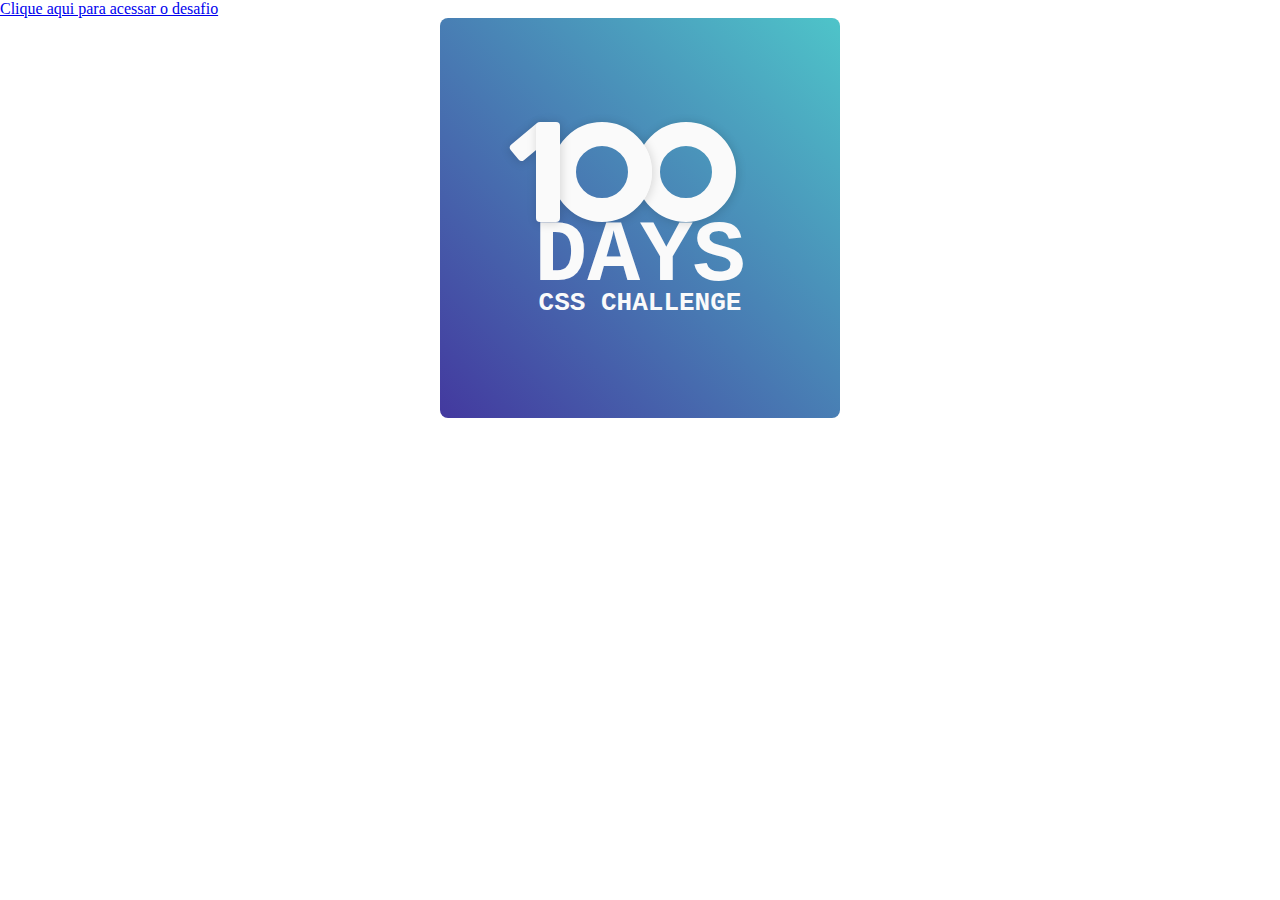
<file: day-1/index.html>
<!DOCTYPE html>
<html lang="pt-br">

<head>
    <meta charset="UTF-8">
    <meta http-equiv="X-UA-Compatible" content="IE=edge">
    <meta name="viewport" content="width=device-width, initial-scale=1.0">
    <title>Desafio - Dia 1</title>
    <style>
        * {
            margin: 0;
            box-sizing: border-box;
        }

        .root {
            width: 400px;
            height: 400px;
            margin-inline: auto;
            border-radius: 8px;
            background: linear-gradient(to top right, #43399f, #4ec4c9);
            display: flex;
            align-items: center;
            justify-content: center;
            font-family: "Courier New", Courier, monospace;
            font-weight: bold;
            z-index: 1;
        }

        .logo {
            --bg-color: #fafafa;
            display: flex;
            flex-direction: column;
            align-items: center;
            justify-content: center;
            color: var(--bg-color);
        }

        .hundred {
            --shadow: 1px 1px 10px 1px #00000022;
            --together: 16px;
            display: flex;
            align-items: center;
            justify-content: center;
            position: relative;
            z-index: 1;
        }

        .zeroa,
        .zerob {
            width: 100px;
            height: 100px;
            border-radius: 50%;
            border: 24px solid var(--bg-color);
            box-shadow: var(--shadow);
            z-index: 2;
        }

        .zerob {
            z-index: 1;
            transform: translateX(calc(var(--together) * -1));
        }

        .one {
            width: 24px;
            height: 100px;
            background-color: var(--bg-color);
            box-shadow: var(--shadow);
            position: relative;
            border-radius: 4px;
            transform: translateX(calc(var(--together) - 8px));
            z-index: 4;
        }

        .fragment {
            position: absolute;
            content: " ";
            top: 0px;
            left: -8px;
            width: 20px;
            height: 40px;
            transform: rotateZ(50deg);
            box-shadow: var(--shadow);
            border-radius: 4px;
            background: var(--bg-color);
            z-index: 3;
        }

        .small,
        .large {
            width: 100%;
            text-align: center;
            line-height: 80%;
        }

        .large {
            font-size: 88px;
        }

        .small {
            font-size: 26px;
        }
    </style>
</head>

<body>
    <a href="https://100dayscss.com/days/1" target="_blank">Clique aqui para acessar o desafio</a>
    <div class="root">
        <div class="logo">
            <div class="hundred">
                <div class="one"></div>
                <div class="fragment"></div>
                <div class="zeroa"></div>
                <div class="zerob"></div>
            </div>
            <p class="large">DAYS</p>
            <p class="small">CSS CHALLENGE</p>
        </div>
    </div>
</body>

</html>
</file>
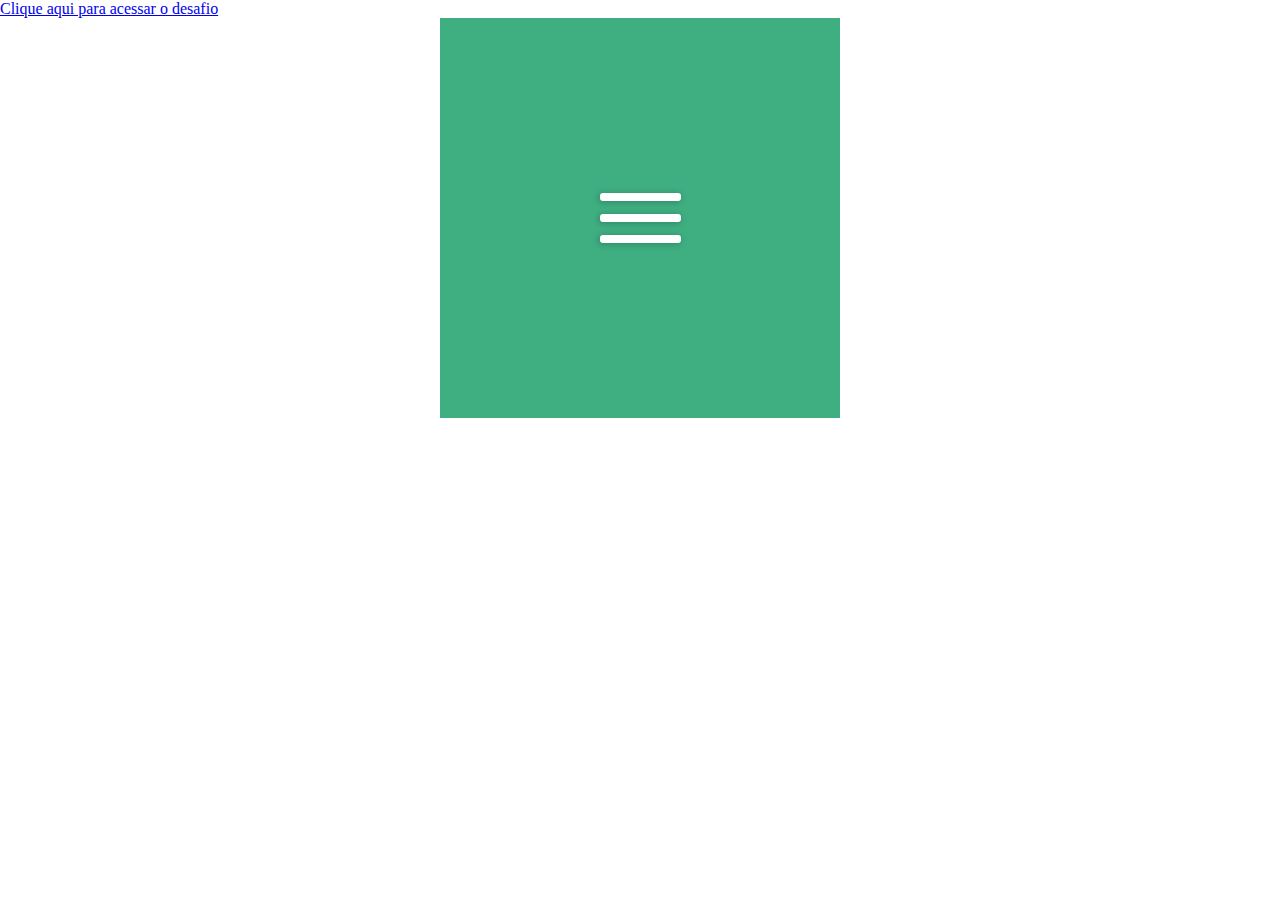
<file: day-2/index.html>
<!DOCTYPE html>
<html lang="pt-br">

<head>
    <meta charset="UTF-8">
    <meta http-equiv="X-UA-Compatible" content="IE=edge">
    <meta name="viewport" content="width=device-width, initial-scale=1.0">
    <title>Desafio - Dia 2</title>
    <style>
        * {
            padding: 0;
            margin: 0;
            box-sizing: border-box;
        }

        .root {
            --bg: #3FAF82;
            --bg-menu: #fff;
            width: 400px;
            height: 400px;
            margin-inline: auto;
            background: var(--bg);
            display: flex;
            align-items: center;
            justify-content: center;
        }

        .root .menu {
            cursor: pointer;
            width: 81px;
            height: 50px;
            display: flex;
            flex-direction: column;
            align-items: center;
            justify-content: space-between;

        }

        .root .menu .rectangle {
            --scale-to: 1;
            --collapse-to: 0;
            --rotate-to: 0deg;
            --shadow: -1px 1px 6px 1px #00000033;
            --time: 0.6s;
            width: 100%;
            height: 8px;
            border-radius: 3px;
            box-shadow: var(--shadow);
            background: var(--bg-menu);
        }

        .root .menu.uncollapsed .rectangle {
            animation: uncollapse var(--time) both;
        }

        .root .menu.collapsed .rectangle {
            animation: collapse var(--time) both;
        }

        .root .menu .rectangle:nth-child(1) {
            --collapse-to: 20px;
            --rotate-to: 45deg;
        }

        .root .menu .rectangle:nth-child(2) {
            --scale-to: 0;
        }

        .root .menu .rectangle:nth-child(3) {
            --collapse-to: -20px;
            --rotate-to: 135deg;
        }

        @keyframes collapse {
            0% {
                transform: scale(1) translateY(0px) rotate(0deg);
            }

            50% {
                transform: scale(var(--scale-to)) translateY(var(--collapse-to));
            }

            100% {
                transform-origin: center;
                transform: scale(var(--scale-to)) translateY(var(--collapse-to)) rotate(var(--rotate-to));
            }
        }

        @keyframes uncollapse {
            0% {
                transform-origin: center;
                transform: scale(var(--scale-to)) translateY(var(--collapse-to)) rotate(var(--rotate-to));
            }

            50% {
                transform: scale(var(--scale-to)) translateY(var(--collapse-to));
            }

            100% {
                transform: scale(1) translateY(0px) rotate(0deg);
            }
        }
    </style>
</head>

<body>
    <a href="https://100dayscss.com/days/2" target="_blank">Clique aqui para acessar o desafio</a>
    <div class="root">
        <div class="menu">
            <div class="rectangle"></div>
            <div class="rectangle"></div>
            <div class="rectangle"></div>
        </div>
    </div>

    <script>
        const menu = document.querySelector('.menu')
        let clicked = false
        menu.addEventListener('click', (event) => {
            if (!clicked) {
                menu.classList.add('collapsed')
                menu.classList.remove('uncollapsed')
            } else {
                menu.classList.add('uncollapsed')
                menu.classList.remove('collapsed')
            }
            clicked = !clicked
        })
    </script>
</body>

</html>
</file>
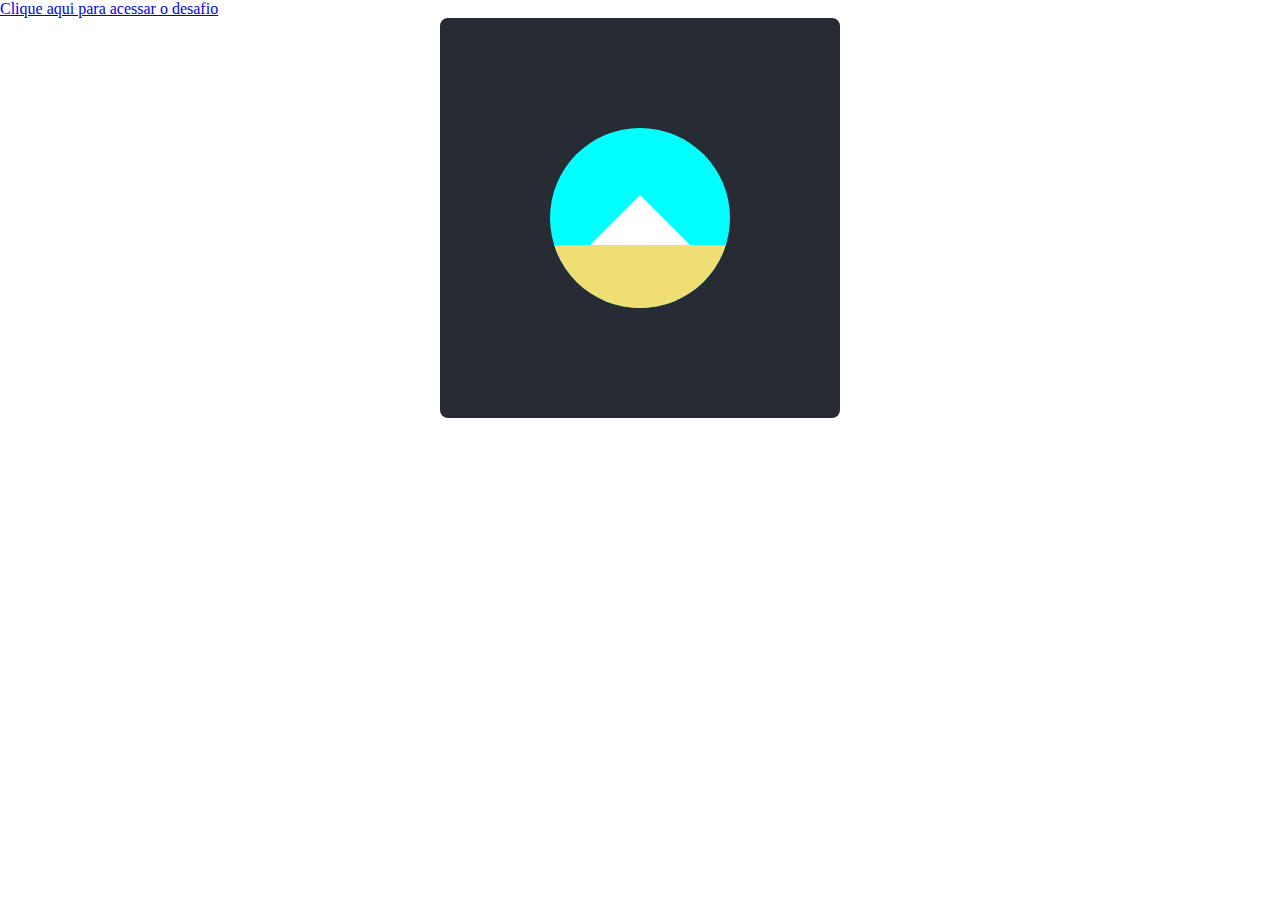
<file: day-3/index.html>
<!DOCTYPE html>
<html lang="pt-br">

<head>
    <meta charset="UTF-8">
    <meta http-equiv="X-UA-Compatible" content="IE=edge">
    <meta name="viewport" content="width=device-width, initial-scale=1.0">
    <title>Desafio - Dia 3</title>
    <style>
        * {
            margin: 0;
        }

        .root {
            --bg: #272C34;
            width: 400px;
            height: 400px;
            border-radius: 8px;
            margin-inline: auto;
            background-color: var(--bg);
            display: flex;
            align-items: center;
            justify-content: center;
        }

        .picture {
            --size-pic: 180px;
            --bg-pic: aqua;
            width: var(--size-pic);
            height: var(--size-pic);
            border-radius: 50%;
            background-color: var(--bg-pic);
            position: relative;
            overflow: hidden;
        }

        .sun {
            --size-sun: 35px;
            --bg-sun: yellow;
            width: var(--size-sun);
            height: var(--size-sun);
            border-radius: 50%;
            background-color: var(--bg-sun);
            position: absolute;
            left: -35px;
            top: calc(100%/2);
            transform-origin: center;
            animation: sun 4s infinite;
        }

        .floor {
            --bg-floor: #F0DE75;
            position: absolute;
            top: 65%;
            background-color: var(--bg-floor);
            width: 100%;
            height: 100%;
        }

        .pyramid {
            --size-py: 50px;
            --bg-py: white;
            position: absolute;
            width: 0;
            height: 0;
            top: calc(65% - var(--size-py));
            left: calc(50% - var(--size-py));
            border: var(--size-py) solid transparent;
            border-top: 0;
            border-bottom: var(--size-py) solid var(--bg-py);
        }

        @keyframes sun {
            0% {
                rotate: -90deg;
            }

            100% {
                transform: rotate(0deg) translateX(215px);
            }
        }
    </style>
</head>

<body>
    <a href="https://100dayscss.com/days/3" target="_blank">
        Clique aqui para acessar o desafio
    </a>
    <div class="root">
        <div class="picture">
            <div class="sun"></div>
            <div class="floor"></div>
            <div class="pyramid"></div>
        </div>
    </div>
</body>

</html>
</file>
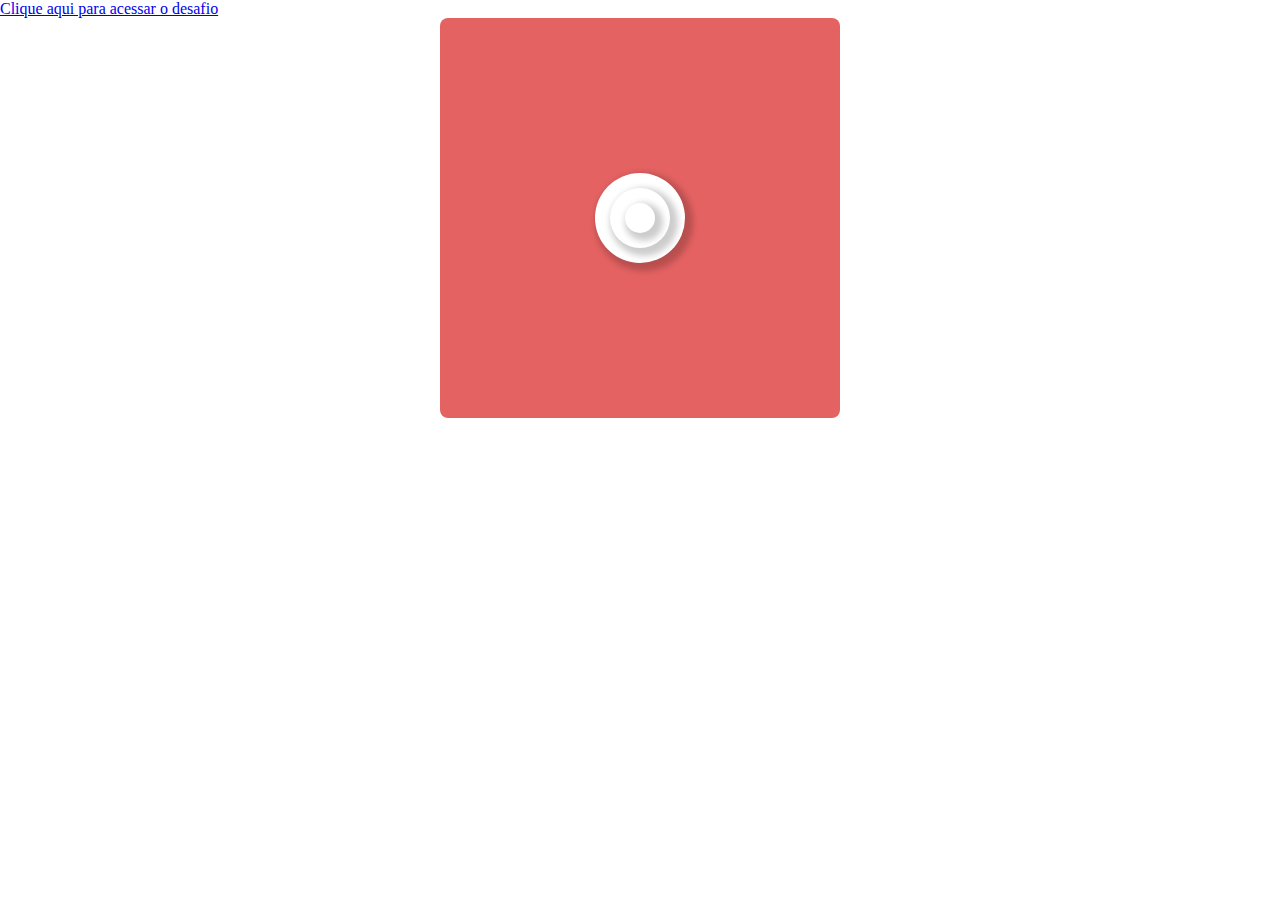
<file: day-4/index.html>
<!DOCTYPE html>
<html lang="pt-br">

<head>
    <meta charset="UTF-8">
    <meta http-equiv="X-UA-Compatible" content="IE=edge">
    <meta name="viewport" content="width=device-width, initial-scale=1.0">
    <title>Desafio - Dia 4</title>
    <style>
        * {
            margin: 0;
        }

        .root {
            width: 400px;
            height: 400px;
            background-color: #E56262;
            border-radius: 8px;
            margin-inline: auto;
            display: flex;
            align-items: center;
            justify-content: center;
        }

        .circle {
            --size: 90px;
            --animation: scaling-1;
            width: var(--size);
            height: var(--size);
            border-radius: 50%;
            background-color: white;
            box-shadow: 4px 4px 6px 4px #00000033;
            display: flex;
            align-items: center;
            justify-content: center;
            animation: var(--animation) 2s ease-out infinite both alternate;
        }

        .medium {
            --size: 60px;
            --animation: scaling-2;
        }

        .small {
            --size: 30px;
            --animation: scaling-3;
        }

        @keyframes scaling-1 {

            0%,
            10% {
                transform: scale(0);
            }

            100% {
                transform: scale(1);
            }
        }

        @keyframes scaling-2 {

            0%,
            40% {
                transform: scale(0);
            }

            100% {
                transform: scale(1);
            }
        }

        @keyframes scaling-3 {

            0%,
            70% {
                transform: scale(0);
            }

            100% {
                transform: scale(1);
            }
        }
    </style>
</head>

<body>
    <a href="https://100dayscss.com/days/4" target="_blank">Clique aqui para acessar o desafio</a>
    <div class="root">
        <div class="circle big">
            <div class="circle medium">
                <div class="circle small"></div>
            </div>
        </div>

    </div>
</body>

</html>
</file>
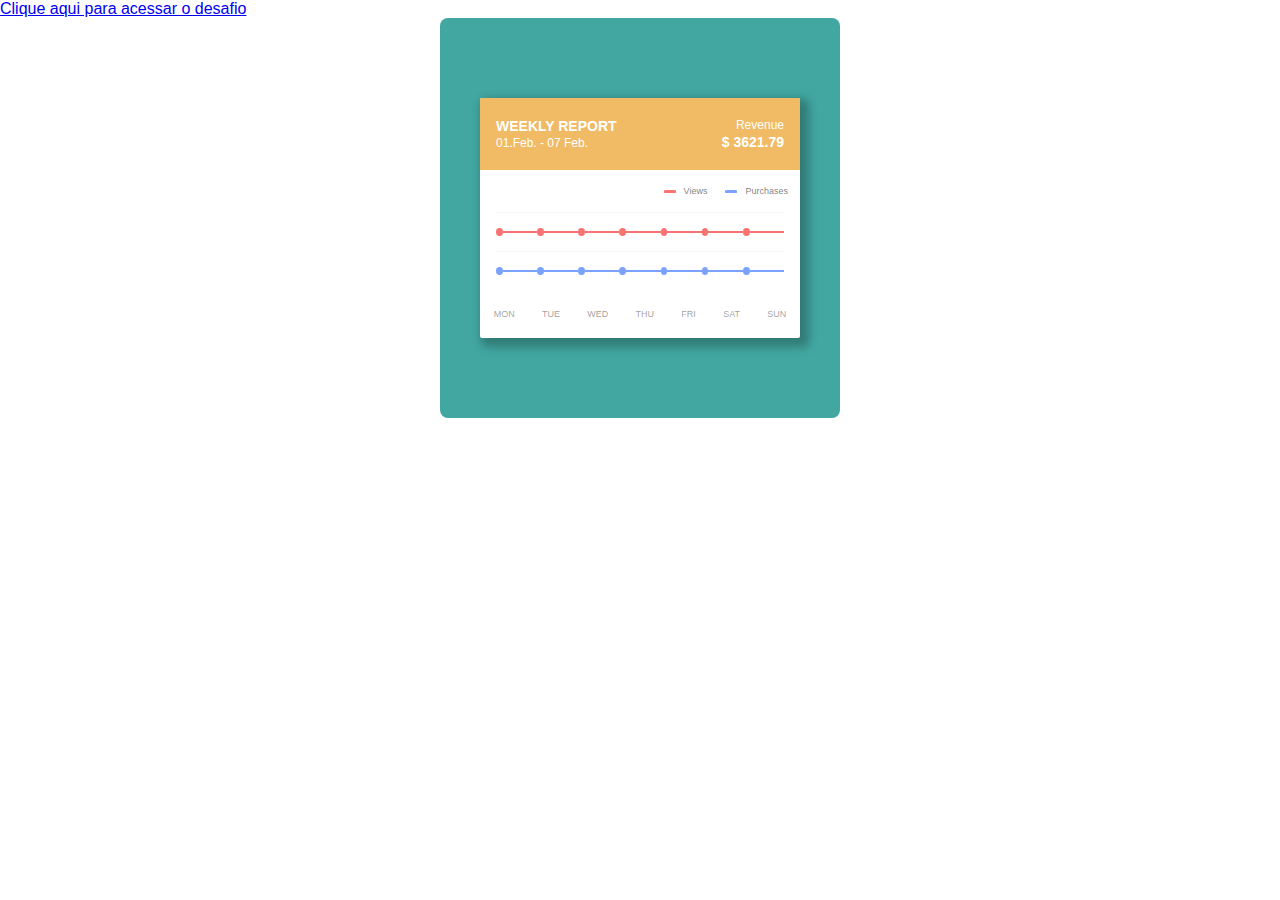
<file: day-5/index.html>
<!DOCTYPE html>
<html lang="pt-br">

<head>
    <meta charset="UTF-8">
    <meta http-equiv="X-UA-Compatible" content="IE=edge">
    <meta name="viewport" content="width=device-width, initial-scale=1.0">
    <title>Desafio - Dia 5</title>
    <style>
        * {
            margin: 0;
            padding: 0;
            font-family: Arial, Helvetica, sans-serif;
            box-sizing: border-box;
        }

        :root {
            --primary: #FA7373;
            --secondary: #7BA2FF;
        }

        ul {
            list-style: none;
        }

        .primary {
            background-color: var(--primary);
        }

        .secondary {
            background-color: var(--secondary);
        }

        .root {
            width: 400px;
            height: 400px;
            border-radius: 8px;
            background-color: #42A7A1;
            overflow: hidden;
            margin-inline: auto;
            display: flex;
            align-items: center;
            justify-content: center;
        }

        .dashboard {
            width: 80%;
            height: 60%;
            display: flex;
            flex-direction: column;
            justify-content: space-between;
            border-radius: 2px;
            overflow: hidden;
            background-color: #FFFFFF;
            box-shadow: 5px 5px 10px 4px #00000044;
        }

        .dashboard .header {
            height: 30%;
            display: flex;
            justify-content: space-around;
            background-color: #F1BA64;
            color: white;
        }

        .dashboard .header .wrapper {
            flex: 1;
            display: flex;
            flex-direction: column;
            justify-content: center;
            gap: 2px;
            padding-inline: 16px;
        }

        .dashboard .header .wrapper:first-of-type {
            align-items: flex-start;
        }

        .dashboard .header .wrapper:last-of-type {
            align-items: flex-end;
        }

        .dashboard .header .title,
        .dashboard .header .value {
            font-weight: 600;
            font-size: 14px;
            text-transform: uppercase;
        }

        .dashboard .header .date,
        .dashboard .header .revenue {
            font-weight: normal;
            font-size: 12px;
        }

        .dashboard .main {
            display: flex;
            flex-direction: column;
            height: 50%;
        }

        .dashboard .main .subtitles {
            display: flex;
            align-items: center;
            justify-content: flex-end;
            padding: 16px 12px;
            gap: 18px;
        }

        .dashboard .main .subtitles .subtitle {
            display: flex;
            align-items: center;
            gap: 8px;
        }

        .dashboard .main .subtitles .subtitle .icon {
            width: 12px;
            height: 3px;
            border-radius: 20%;
        }

        .dashboard .main .subtitles .subtitle .name {
            color: #00000088;
            font-size: 9px;
        }

        .dashboard .main .graph {
            flex: 1;
            display: flex;
            align-items: center;
            flex-direction: column;
        }

        .dashboard .main .graph .container {
            width: 90%;
            height: calc(100%/2);
            border-top: 1px solid #f6f6f6;
            display: flex;
        }

        .dashboard .main .graph .container .line {
            flex: 1;
            display: flex;
            align-items: center;
        }

        .dashboard .main .graph .container .line .dot {
            --y: attr(data-value);
            --size: 8px;
            cursor: pointer;
            width: var(--size);
            height: var(--size);
            transform: translateY(var(--y));
            border-radius: 50%;
            position: relative;
        }

        .dashboard .main .graph .container .line .dot::after {
            animation: dot .5s both;
        }

        .dashboard .main .graph .container .line .dot::before {
            animation: dot .1s both;
        }

        .dashboard .main .graph .container .line .dot:hover::after {
            --width: 20px;
            --height: 20px;
            content: attr(data-value);
            position: absolute;
            top: calc(var(--height) * -1 - 18px);
            left: calc(var(--width)/2 * -1);
            width: var(--width);
            height: var(--height);
            background-color: var(--primary);
            display: flex;
            align-items: center;
            justify-content: center;
            color: white;
            font-size: 12px;
            font-weight: bold;
            border-radius: 4px;
            padding: 4px;
        }

        .dashboard .main .graph .container .line .dot:hover::before {
            --size: 8px;
            content: ' ';
            position: absolute;
            top: calc(var(--size) * -1 - 4px);
            left: calc(var(--size)/2 * -1);
            width: 0;
            height: 0;
            border: var(--size) solid transparent;
            border-top: var(--size) solid var(--primary);
        }

        .dashboard .main .graph .container .line .dot.secondary:hover::after {
            background-color: var(--secondary);
        }

        .dashboard .main .graph .container .line .dot.secondary:hover::before {
            border-top: var(--size) solid var(--secondary);
        }

        .dashboard .main .graph .container .line .rect {
            width: 100%;
            height: 2px;
        }

        .dashboard .footer {
            display: flex;
            align-items: center;
            height: 20%;
        }

        .dashboard .footer .weekdays {
            width: 100%;
            display: flex;
            align-items: center;
            justify-content: space-around;
        }

        .dashboard .footer .weekdays .weekday {
            color: #00000066;
            font-size: 9px;
        }

        @keyframes dot {
            from {
                transform: translateY(10px);
            }

            to {
                transform: translateY(0);
            }
        }
    </style>
</head>

<body>
    <a href="https://100dayscss.com/days/5" target="_blank">Clique aqui para acessar o desafio</a>
    <div class="root">
        <div class="dashboard">
            <header class="header">
                <div class="wrapper">
                    <h1 class="title">WEEKLY REPORT</h1>
                    <span class="date">01.Feb. - 07 Feb.</span>
                </div>
                <div class="wrapper">
                    <h2 class="revenue">Revenue</h2>
                    <span class="value">$ 3621.79</span>
                </div>
            </header>
            <main class="main">
                <div class="subtitles">
                    <div class="subtitle">
                        <div class="icon primary"></div>
                        <label class="name">Views</label>
                    </div>
                    <div class="subtitle">
                        <div class="icon secondary"></div>
                        <label class="name">Purchases</label>
                    </div>
                </div>
                <div class="graph">
                    <div class="container">
                        <div class="line">
                            <div data-value="458" class="dot primary"></div>
                            <div class="rect primary"></div>
                        </div>
                        <div class="line">
                            <div data-value="458" class="dot primary"></div>
                            <div class="rect primary"></div>
                        </div>
                        <div class="line">
                            <div data-value="458" class="dot primary"></div>
                            <div class="rect primary"></div>
                        </div>
                        <div class="line">
                            <div data-value="458" class="dot primary"></div>
                            <div class="rect primary"></div>
                        </div>
                        <div class="line">
                            <div data-value="458" class="dot primary"></div>
                            <div class="rect primary"></div>
                        </div>
                        <div class="line">
                            <div data-value="458" class="dot primary"></div>
                            <div class="rect primary"></div>
                        </div>
                        <div class="line">
                            <div data-value="458" class="dot primary"></div>
                            <div class="rect primary"></div>
                        </div>
                    </div>
                    <div class="container">
                        <div class="line">
                            <div data-value="26" class="dot secondary"></div>
                            <div class="rect secondary"></div>
                        </div>
                        <div class="line">
                            <div data-value="26" class="dot secondary"></div>
                            <div class="rect secondary"></div>
                        </div>
                        <div class="line">
                            <div data-value="26" class="dot secondary"></div>
                            <div class="rect secondary"></div>
                        </div>
                        <div class="line">
                            <div data-value="26" class="dot secondary"></div>
                            <div class="rect secondary"></div>
                        </div>
                        <div class="line">
                            <div data-value="26" class="dot secondary"></div>
                            <div class="rect secondary"></div>
                        </div>
                        <div class="line">
                            <div data-value="26" class="dot secondary"></div>
                            <div class="rect secondary"></div>
                        </div>
                        <div class="line">
                            <div data-value="26" class="dot secondary"></div>
                            <div class="rect secondary"></div>
                        </div>
                    </div>
                </div>
            </main>
            <footer class="footer">
                <ul class="weekdays">
                    <li class="weekday">MON</li>
                    <li class="weekday">TUE</li>
                    <li class="weekday">WED</li>
                    <li class="weekday">THU</li>
                    <li class="weekday">FRI</li>
                    <li class="weekday">SAT</li>
                    <li class="weekday">SUN</li>
                </ul>
            </footer>
        </div>
    </div>

    <script>
        const dots = document.querySelectorAll('.dot')
        console.log(dots)
    </script>
</body>

</html>
</file>
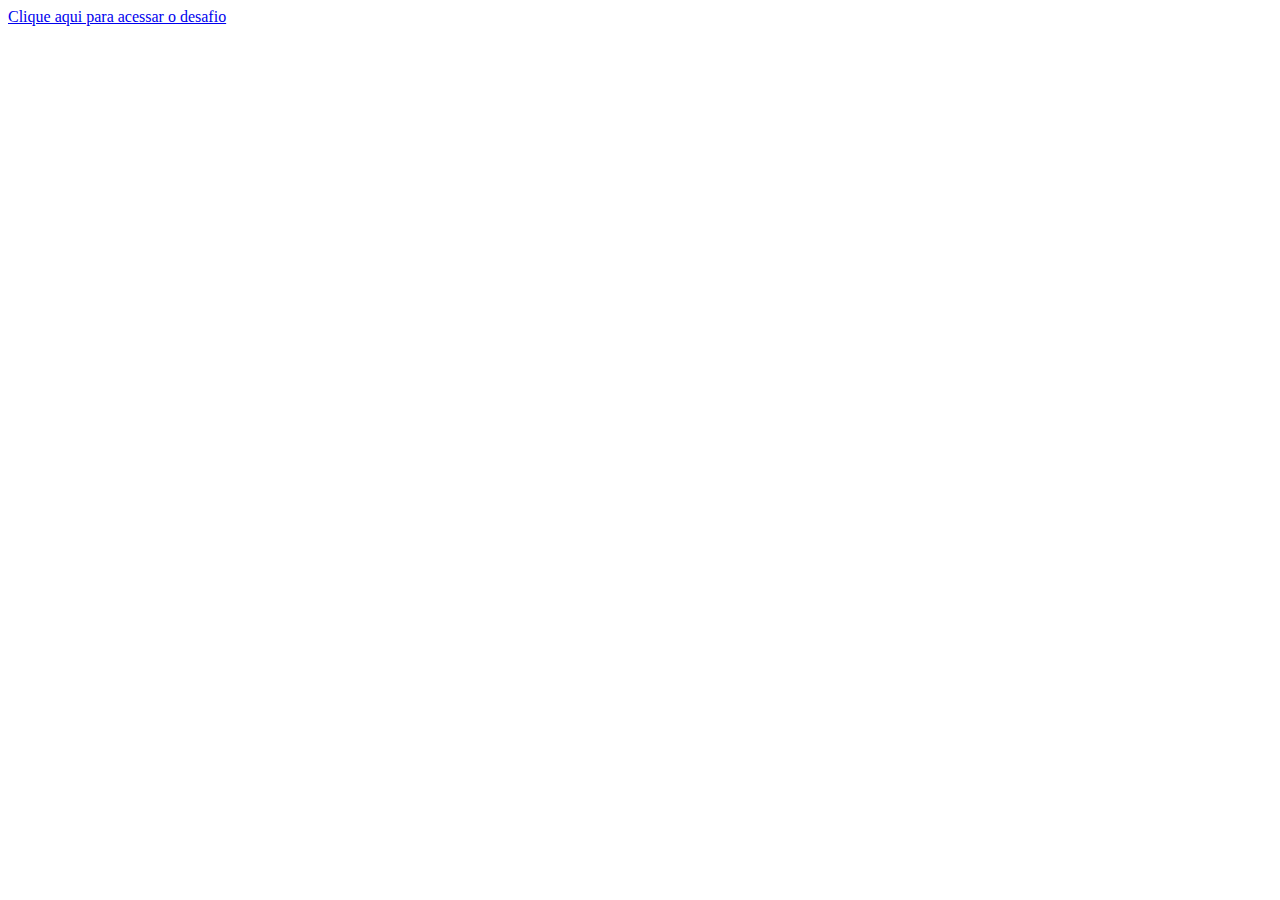
<file: day-6/index.html>
<!DOCTYPE html>
<html lang="pt-br">

<head>
    <meta charset="UTF-8">
    <meta http-equiv="X-UA-Compatible" content="IE=edge">
    <meta name="viewport" content="width=device-width, initial-scale=1.0">
    <style></style>
    <title>Desafio - Dia 6</title>
</head>

<body>
    <a href="https://100dayscss.com/days/6" target="_blank">Clique aqui para acessar o desafio</a>
    <div class="root">
        <div class="card"></div>
    </div>
</body>

</html>
</file>
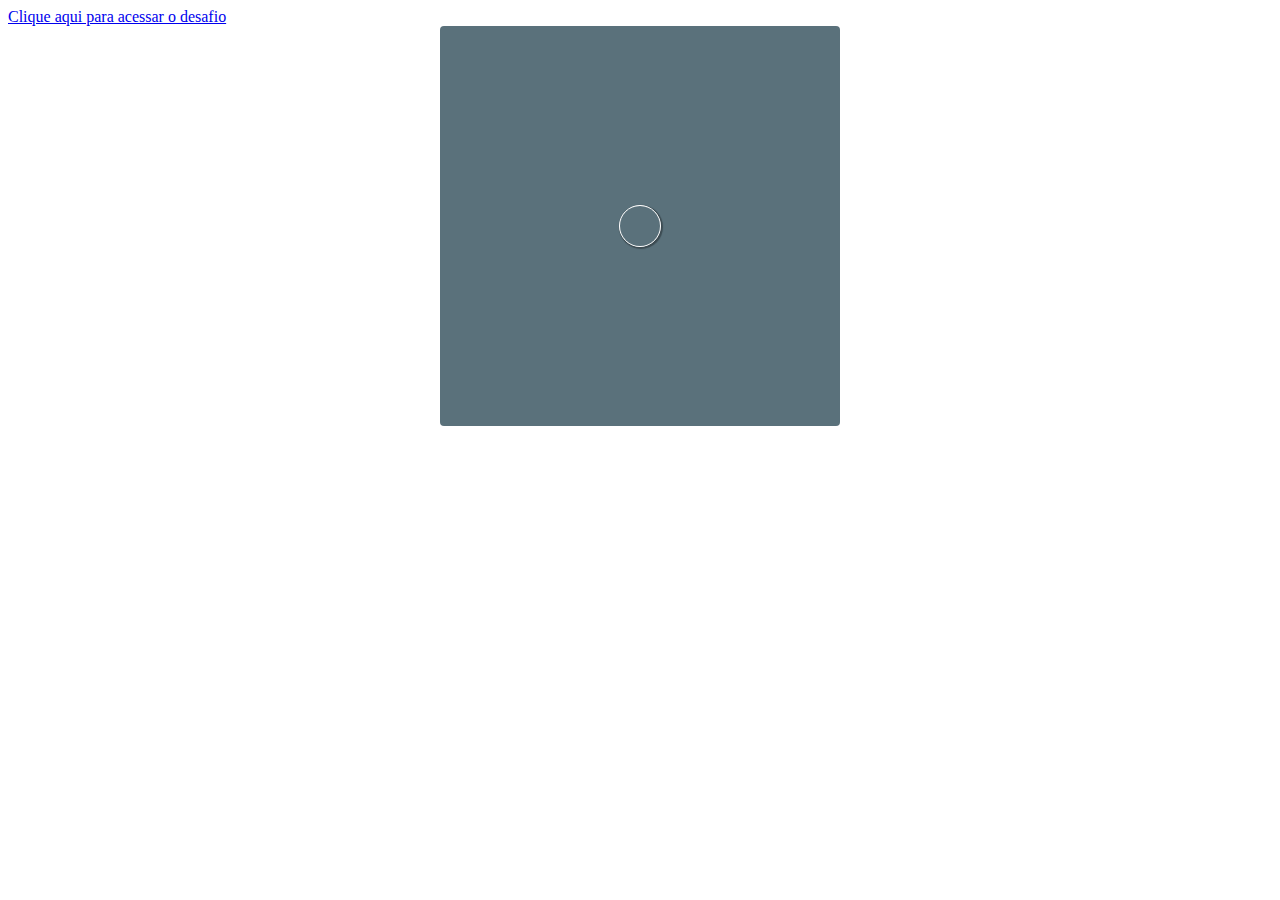
<file: day-66/index.html>
<!DOCTYPE html>
<html lang="pt-br">

<head>
    <meta charset="UTF-8">
    <meta http-equiv="X-UA-Compatible" content="IE=edge">
    <meta name="viewport" content="width=device-width, initial-scale=1.0">
    <style>
        .c {
            width: 400px;
            height: 400px;
            border-radius: 4px;
            margin: 0 auto;
            background-color: #5A717B;

            display: flex;
            align-items: center;
            justify-content: center;
        }

        .r {
            --size: 40px;

            width: var(--size);
            height: var(--size);
            background-color: #fff;
            border: 1px solid #fff;
            border-radius: 50%;
            box-shadow: 1px 1px 1px 1px #00000055;

            cursor: pointer;
            display: flex;
            align-items: center;
            justify-content: center;
        }

        .r .inner {
            --size-i: calc(var(--size));
            width: var(--size-i);
            height: var(--size-i);
            background-color: #5A717B;
            border-radius: 50%;
        }

        .r.e .inner {
            animation: on-inner 0.4s forwards;
        }

        .r.d .inner {
            animation: off-inner 0.4s forwards;
        }

        @keyframes on-inner {
            from {
                background-color: #5A717B;
                transform: scale(1);
            }

            to {
                transform: scale(0.3);
                background-color: #5FD17A;
            }
        }

        @keyframes off-inner {
            from {
                transform: scale(0.3);
                background-color: #5FD17A;
            }

            to {
                background-color: #5A717B;
                transform: scale(1);
            }
        }
    </style>
    <title>Desafio - Dia 66</title>
</head>

<body>
    <a href="https://100dayscss.com/days/66" target="_blank">Clique aqui para acessar o desafio</a>
    <div class="c">
        <div class="r">
            <div class="inner">
            </div>
        </div>
    </div>


    <script>
        const circle = document.querySelector('.r')

        circle.addEventListener('click', () => {

            if (circle.classList.contains('e')) {
                circle.classList.add('d')
                circle.classList.remove('e')
            } else {
                circle.classList.add('e')
                circle.classList.remove('d')
            }
        })
    </script>
</body>

</html>
</file>
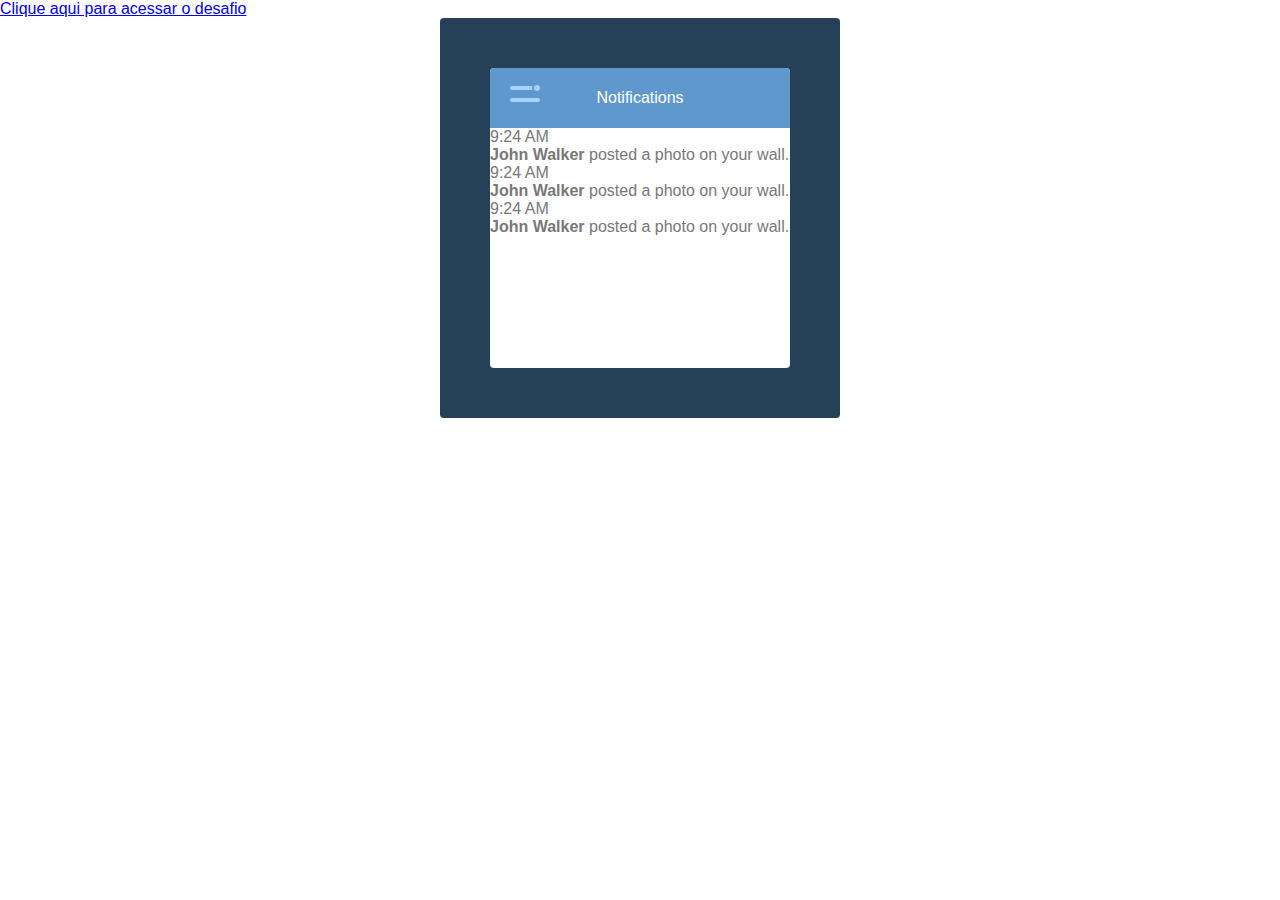
<file: day-7/index.html>
<!DOCTYPE html>
<html lang="pt-br">

<head>
    <meta charset="UTF-8">
    <meta http-equiv="X-UA-Compatible" content="IE=edge">
    <meta name="viewport" content="width=device-width, initial-scale=1.0">
    <style></style>
    <title>Desafio - Dia 7</title>
    <style>
        * {
            margin: 0;
            padding: 0;
            box-sizing: border-box;
            font-family: "Open Sans", Helvetica, sans-serif;
        }

        ul {
            list-style: none;
        }

        button {
            border: 0;
        }

        .hide {
            display: none;
        }

        .container {
            width: 400px;
            height: 400px;
            background-color: #264057;
            border-radius: 4px;
            margin: 0 auto;

            display: flex;
            align-items: center;
            justify-content: center;
        }

        .container .card {
            background-color: #fff;
            width: 75%;
            height: 75%;
            border-radius: 4px;

            display: flex;
            flex-direction: column;
        }

        .container .card .header {
            height: 20%;
            border-radius: 4px 4px 0px 0px;
            color: white;
            background-color: #5F98CD;
            display: flex;
            align-items: center;
            justify-content: space-between;
            padding: 0 20px;
        }

        .container .card .header .title {
            font-size: 16px;
            font-weight: 500;
        }

        .button {
            --bg-color: #a4d3ff;
            background-color: transparent;
            width: 30px;
            height: 100%;
            position: relative;
            cursor: pointer;
            transition: 2s;
        }

        .button:hover {
            --bg-color: #fff;
        }

        .container .card .header .button.menu::after,
        .container .card .header .button.menu::before {
            position: absolute;
            content: ' ';
            left: 0;
            width: 100%;
            height: 4px;
            border-radius: 2px;
            background-color: var(--bg-color);
        }

        .container .card .header .button.menu::after {
            top: 30%;
        }

        .container .card .header .button.menu::before {
            top: 50%;
        }

        .container .card .header .button.menu .menu {
            position: absolute;
            top: 15px;
            right: -2px;
            width: 10px;
            height: 10px;
            border: 2px solid #5F98CD;
            z-index: 1;
            border-radius: 50%;
            background-color: var(--bg-color);
        }

        .container .card .header .button.search {}

        .container .card .posts {
            color: #787878;
        }

        .container .card .posts .post {}
    </style>
</head>

<body>
    <a href="https://100dayscss.com/days/7" target="_blank">
        Clique aqui para acessar o desafio
    </a>

    <div class="container">
        <div class="card">
            <header class="header">
                <input type="text" class="field hide" placeholder="Search ...">
                <button class="button menu">
                    <div class="menu"></div>
                </button>
                <label class="title">Notifications</label>
                <button class="button search"></button>
            </header>

            <ul class="posts">
                <li class="post">
                    <span class="time">9:24 AM</span>
                    <p class="description">
                        <strong>John Walker</strong> posted a photo on your wall.
                    </p>
                </li>
                <li class="post">
                    <span class="time">9:24 AM</span>
                    <p class="description">
                        <strong>John Walker</strong> posted a photo on your wall.
                    </p>
                </li>
                <li class="post">
                    <span class="time">9:24 AM</span>
                    <p class="description">
                        <strong>John Walker</strong> posted a photo on your wall.
                    </p>
                </li>
            </ul>
        </div>
    </div>
</body>

</html>
</file>
